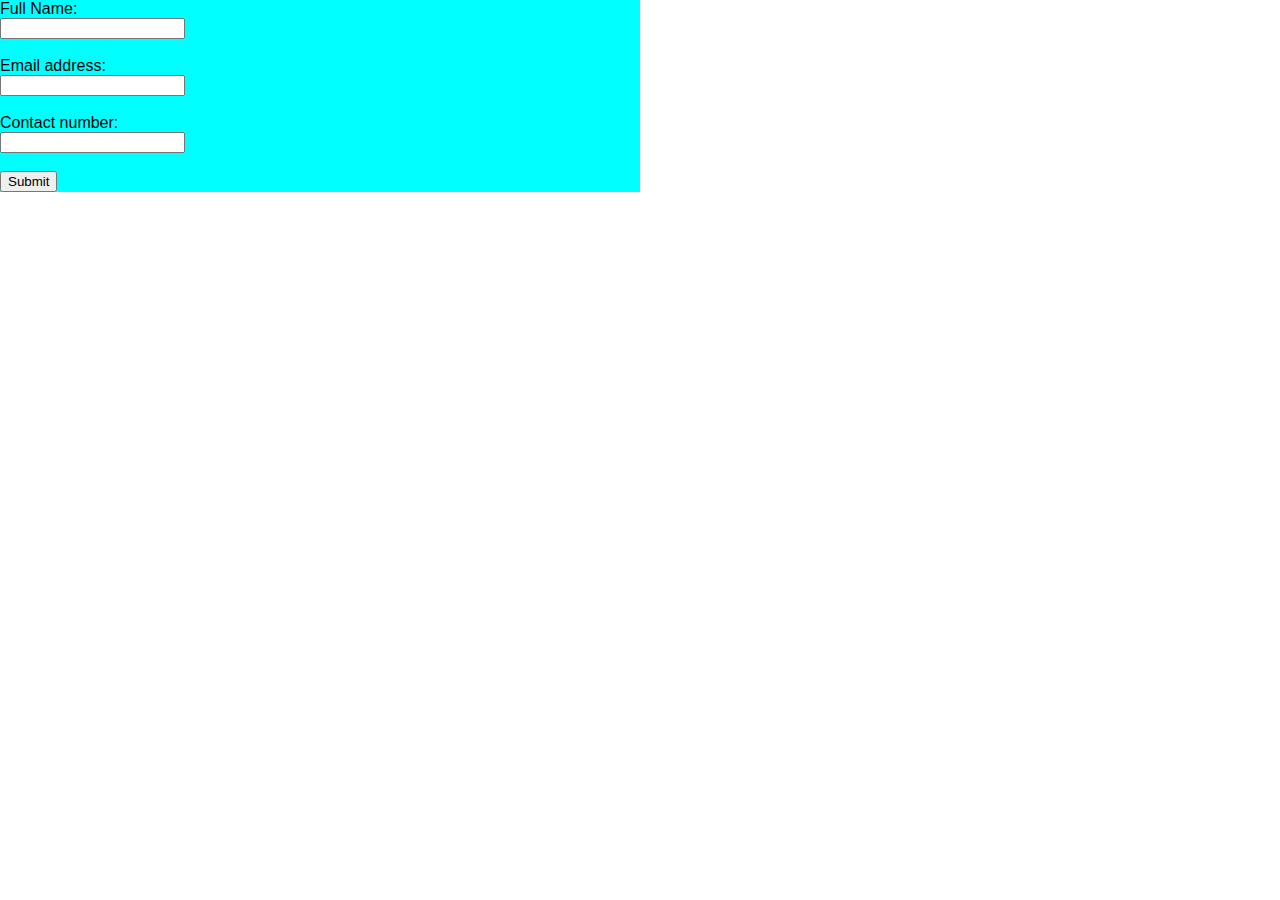
<file: contactPage.html>
<!DOCTYPE html>
<html lang="en">

<head>
  <meta charset="UTF-8">
  <meta name="viewport" content="width=device-width, initial-scale=1.0">
  <meta http-equiv="X-UA-Compatible" content="ie=edge">
  <title>Contact Page</title>
  <link href="styles.css" rel="stylesheet" type="text/css">
</head>

<body>
  <div class="formSubmit">
    <form name="contact" method="POST" data-netlify="true">
      Full Name:<br><input type="text" name="userName" /><br><br>
      Email address:<br><input type="email" name="userEmail" /><br><br>
      Contact number:<br><input type="number" name="userContact" /><br><br>
      <button type="submit">Submit</button>
    </form>
  </div>
  <!-- <script src="./submit.js"></script> -->
</body>

</html>
</file>
<file: styles.css>
body {
    margin: 0;
    font-family: arial, Helvetica, sans-serif;
}
header {
    text-align: center;
    padding: 1rem;
    background-color: rgb(255, 81, 0);
}
header h1{
    color:#fff;
}
p {
    color:rgb(20, 33, 37);
}

main {
   max-width:60rem;
   margin: 1rem auto 0;
   padding: 8px 12px; 
}
section {
    margin: 1rem auto 0;
    flex-basis: 50%;
    padding: 5px 8px;
}
article {
    margin: 1rem auto 0;
}
figure {
    margin:0;
}

.picture{
    background:rgb(255, 166, 0);
}

figure img{
    width: 100%;
    height: auto;    
}

figcaption {
    color: rgb(20, 39, 39);
    text-align: center;
}

aside {
    margin: 1rem auto 0;
    flex-basis: 50%;
    overflow-wrap: break-word;
    /* font-size: 1.2rem; */
    line-height: 1.5rem;
}
.Arti{
    width: 100%;
}
footer{
    /* margin: 1rem auto 0; */
    /* max-width: 44rem; */
    padding: 1rem 2rem;
    margin: 1rem auto;
    background-color: rgb(255, 81, 0);
}

footer p{
    color:#fff;
}

.formSubmit {
    background-color: aqua;
    /* margin: 1rem auto 0;
    flex-basis: 50%;
    padding: 5px 8px; */
    width: 50%
   
}

@media screen and (min-width:30rem) {
    main{
        display: flex;
    }
    section{
        max-width: 20rem;
    }
    aside{
        max-width: 40rem;
    }
}
</file>
